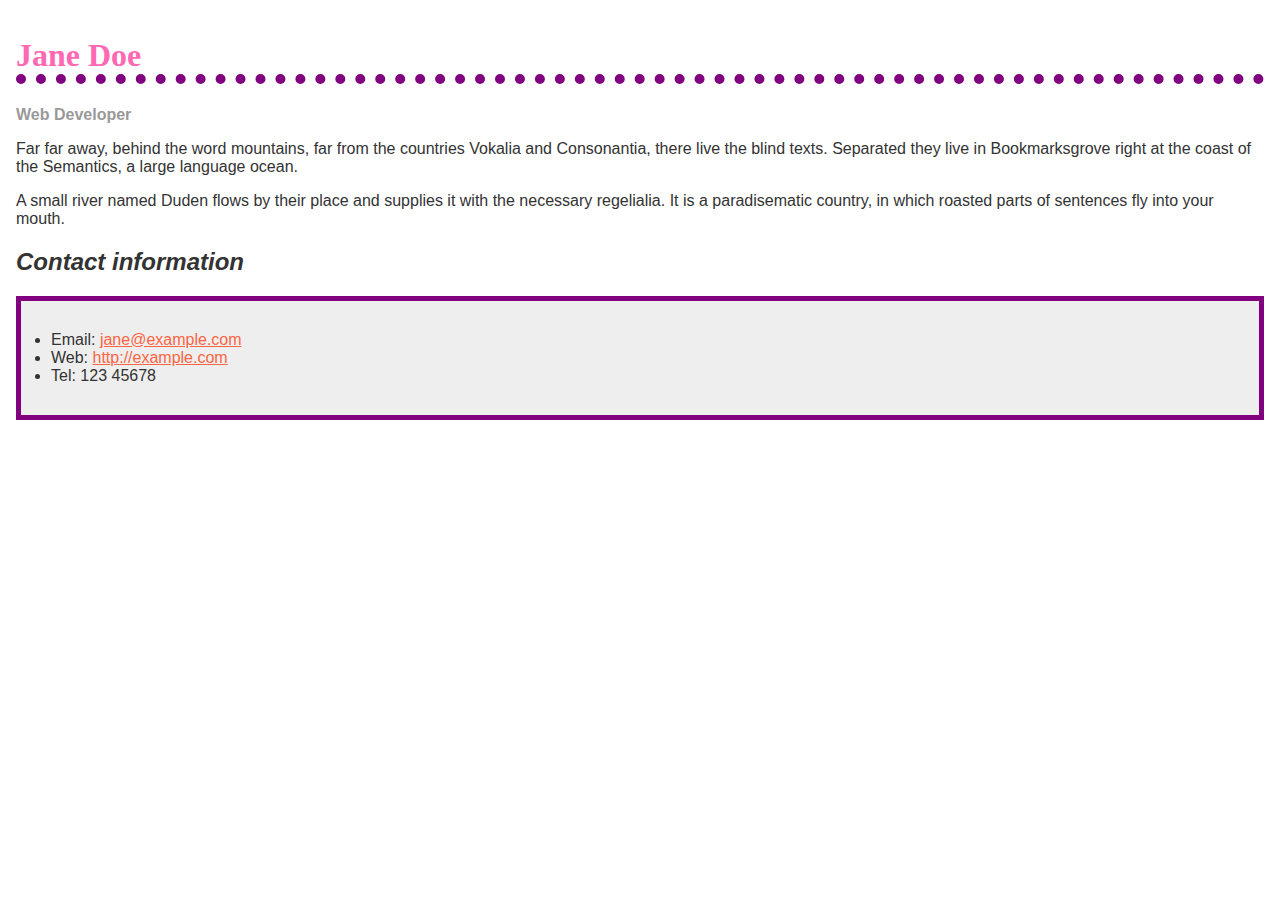
<file: web/biography/index.html>
<!doctype html>
<html lang="en">
  <head>
    <meta charset="utf-8" />
    <meta name="viewport" content="width=device-width" />
    <title>Formatting a biography</title>
    <link rel="stylesheet" href="./stylee.css">
  </head>

  <body>
    <h1>Jane Doe</h1>
    <div class="job-title">Web Developer</div>
    <p>
      Far far away, behind the word mountains, far from the countries Vokalia
      and Consonantia, there live the blind texts. Separated they live in
      Bookmarksgrove right at the coast of the Semantics, a large language
      ocean.
    </p>

    <p>
      A small river named Duden flows by their place and supplies it with the
      necessary regelialia. It is a paradisematic country, in which roasted
      parts of sentences fly into your mouth.
    </p>

    <h2>Contact information</h2>
    <ul>
      <li>
        Email:
        <a href="mailto:jane@example.com">jane@example.com</a>
      </li>
      <li>
        Web:
        <a href="http://example.com">http://example.com</a>
      </li>
      <li>Tel: 123 45678</li>
    </ul>
  </body>
</html>
</file>
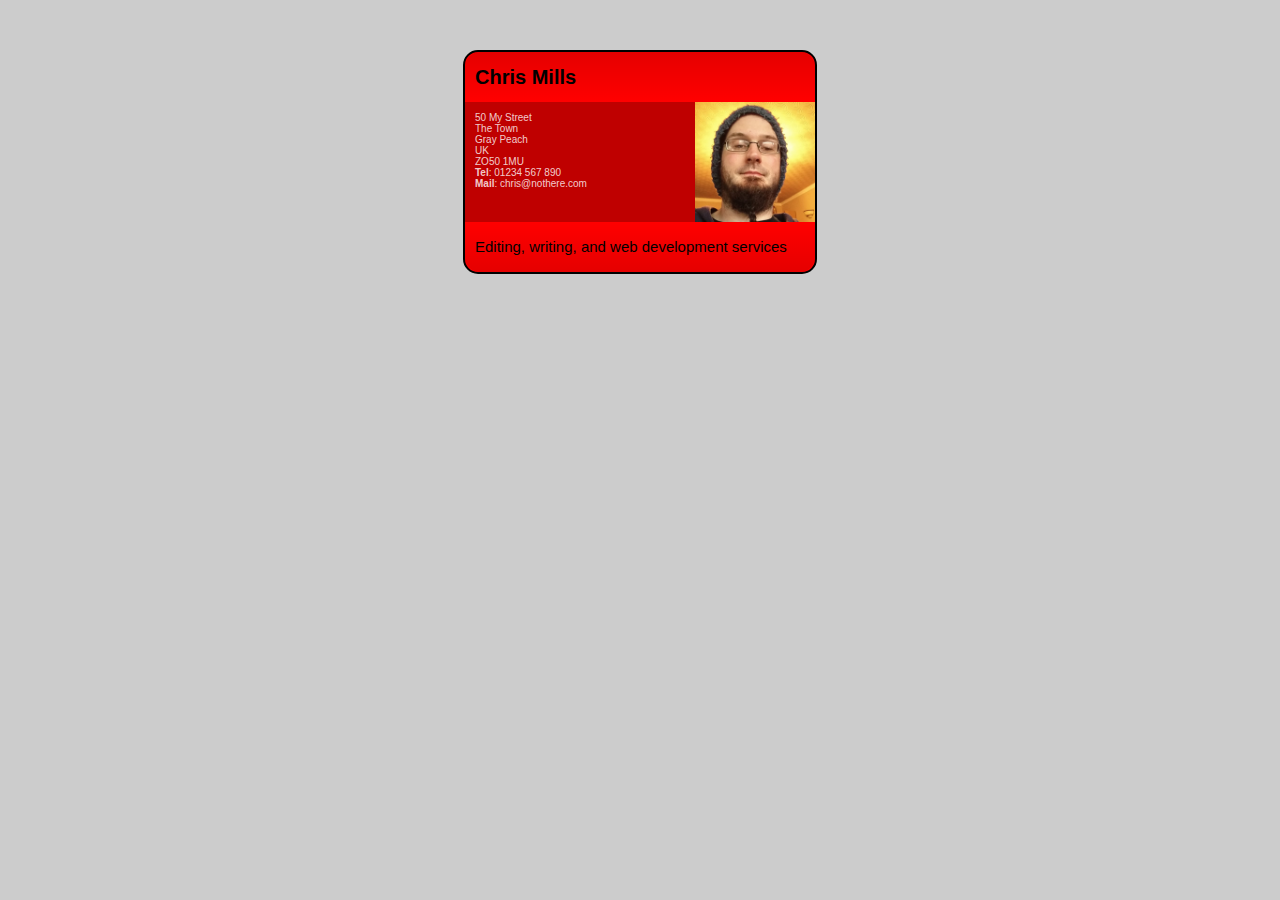
<file: web/CSS-comprehension/index.html>
<!DOCTYPE html>
<html lang="en-us">
  <head>
    <meta charset="utf-8">
    <meta name="viewport" content="width=device-width">
    <title>Fundamental CSS comprehension</title>
    <link rel="stylesheet" href="style.css">
  </head>
  <body>

  <section class="card">
    <header>
      <h2>Chris Mills</h2>
    </header>
    <article>
      <img src="chris.jpg" alt="A picture of Chris - a man with glasses, a beard, and a silly wooly hat">
      <p>50 My Street<br>
         The Town<br>
         Gray Peach<br>
         UK<br>
         ZO50 1MU<br>
        <strong>Tel</strong>: 01234 567 890<br>
        <strong>Mail</strong>: chris@nothere.com</p>
    </article>
    <footer>
      <p>Editing, writing, and web development services</p>
    </footer>
  </section>

  </body>
</html>
</file>
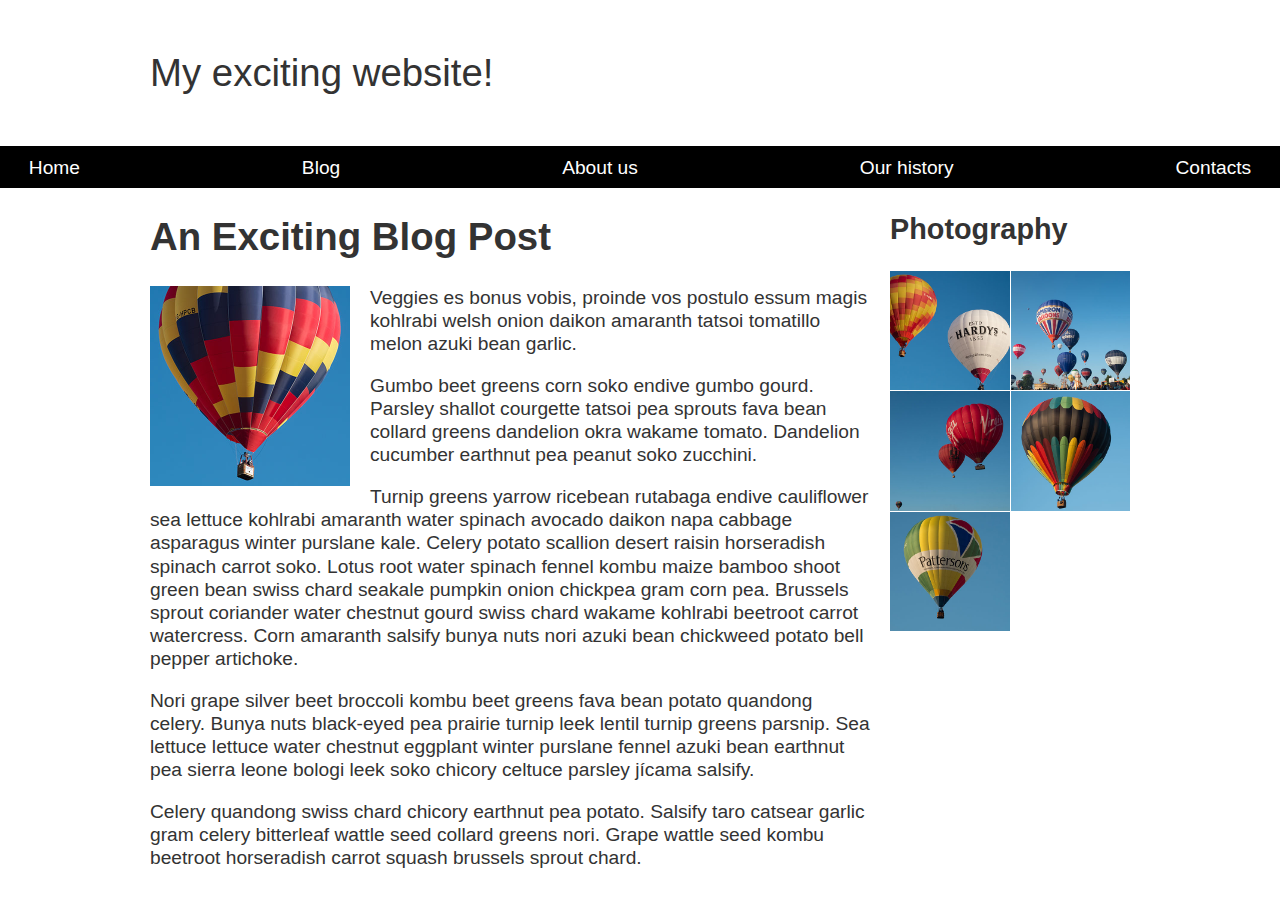
<file: web/fundamental-layou-comprehension/index.html>
<!DOCTYPE html>
<html lang="en-us">
  <head>
    <meta charset="utf-8">
    <meta name="viewport" content="width=device-width, initial-scale=1">
    <title>Layout Task</title>
    <link href="styles.css" rel="stylesheet" type="text/css">
  </head>

<body>

  <div class="logo">
    My exciting website!
  </div>

  <nav>
    <ul>
      <li>
        <a href="">Home</a>
      </li>
      <li>
        <a href="">Blog</a>
      </li>
      <li>
        <a href="">About us</a>
      </li>
      <li>
        <a href="">Our history</a>
      </li>
      <li>
        <a href="">Contacts</a>
      </li>
    </ul>
  </nav>

  <main class="grid">
    <article>
      <h1>
        An Exciting Blog Post
      </h1>
      <img src="images/balloon-sq6.jpg" alt="placeholder" class="feature">
      <p>Veggies es bonus vobis, proinde vos postulo essum magis kohlrabi welsh onion daikon amaranth tatsoi tomatillo melon
        azuki bean garlic.</p>

      <p>Gumbo beet greens corn soko endive gumbo gourd. Parsley shallot courgette tatsoi pea sprouts fava bean collard greens
        dandelion okra wakame tomato. Dandelion cucumber earthnut pea peanut soko zucchini.</p>

      <p>Turnip greens yarrow ricebean rutabaga endive cauliflower sea lettuce kohlrabi amaranth water spinach avocado daikon
        napa cabbage asparagus winter purslane kale. Celery potato scallion desert raisin horseradish spinach carrot soko.
        Lotus root water spinach fennel kombu maize bamboo shoot green bean swiss chard seakale pumpkin onion chickpea gram
        corn pea. Brussels sprout coriander water chestnut gourd swiss chard wakame kohlrabi beetroot carrot watercress.
        Corn amaranth salsify bunya nuts nori azuki bean chickweed potato bell pepper artichoke.</p>

      <p>Nori grape silver beet broccoli kombu beet greens fava bean potato quandong celery. Bunya nuts black-eyed pea prairie
        turnip leek lentil turnip greens parsnip. Sea lettuce lettuce water chestnut eggplant winter purslane fennel azuki
        bean earthnut pea sierra leone bologi leek soko chicory celtuce parsley jícama salsify.</p>

      <p>Celery quandong swiss chard chicory earthnut pea potato. Salsify taro catsear garlic gram celery bitterleaf wattle
        seed collard greens nori. Grape wattle seed kombu beetroot horseradish carrot squash brussels sprout chard.</p>

    </article>

    <aside>
      <h2>
        Photography
      </h2>
      <ul class="photos">
        <li>
          <img src="images/balloon-sq1.jpg" alt="placeholder">
        </li>
        <li>
          <img src="images/balloon-sq2.jpg" alt="placeholder">
        </li>
        <li>
          <img src="images/balloon-sq3.jpg" alt="placeholder">
        </li>
        <li>
          <img src="images/balloon-sq4.jpg" alt="placeholder">
        </li>
        <li>
          <img src="images/balloon-sq5.jpg" alt="placeholder">
        </li>
      </ul>

    </aside>
  </main>

</body>

</html>
</file>
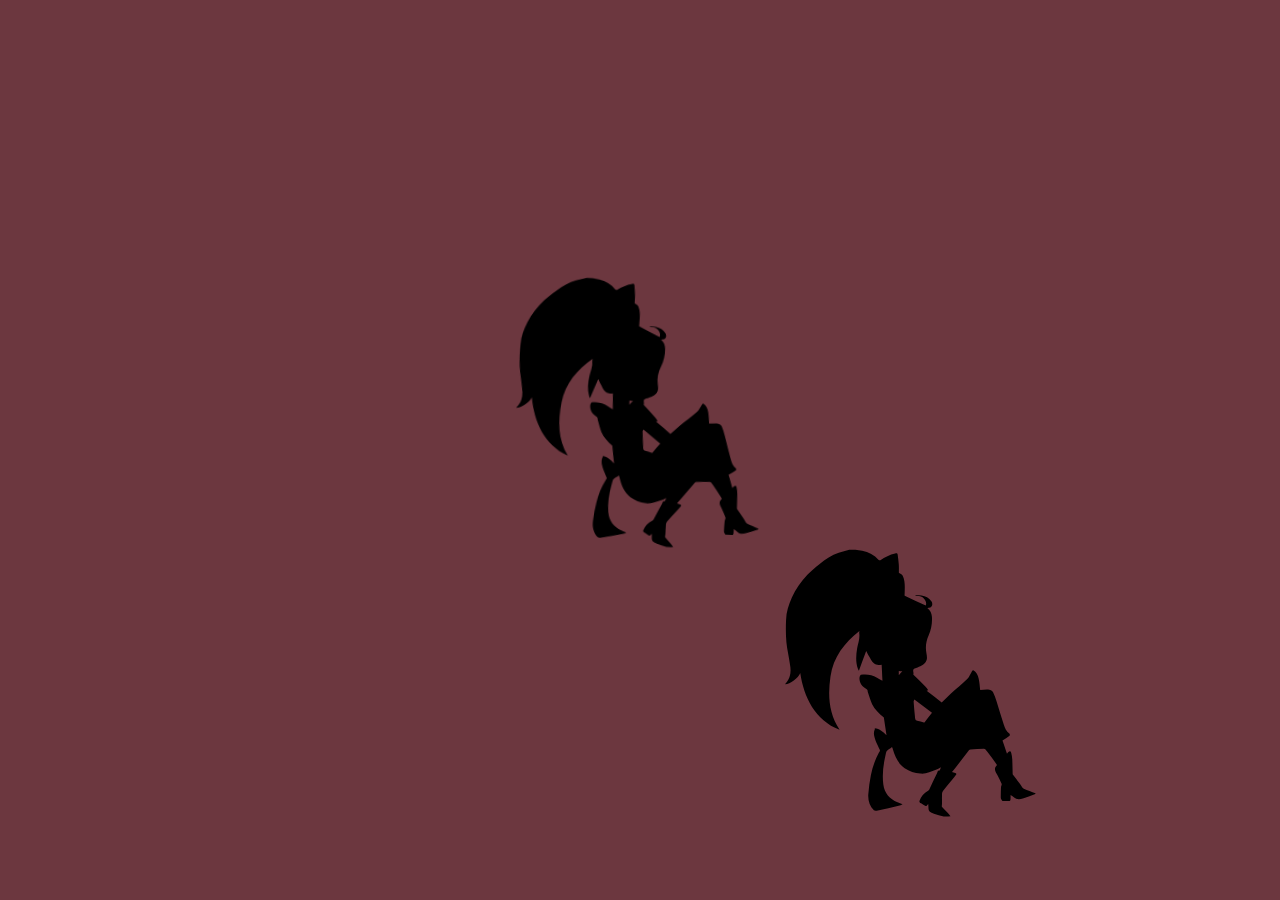
<file: web/sequencing Animations/index.html>
<!DOCTYPE html>
<html lang="en-us">
  <head>
    <meta charset="UTF-8">
    <meta name="viewport" content="width=device-width">
    <title>Sequencing Animations</title>
    <script type="text/javascript" src="main.js" defer></script>
    <link href="style.css"rel="stylesheet">
  </head>

  <body>

    <div id="alice-container">
      <img id="alice1"  src="alice.svg" role="img" alt="silhouette of crouching long haired character in dress and short boots">
      <img id="alice2"  src="alice.svg" role="img" alt="silhouette of crouching long haired character in dress and short boots">
      <img id="alice3"  src="alice.svg" role="img" alt="silhouette of crouching long haired character in dress and short boots">
    </div>

  </body>

</html>
</file>
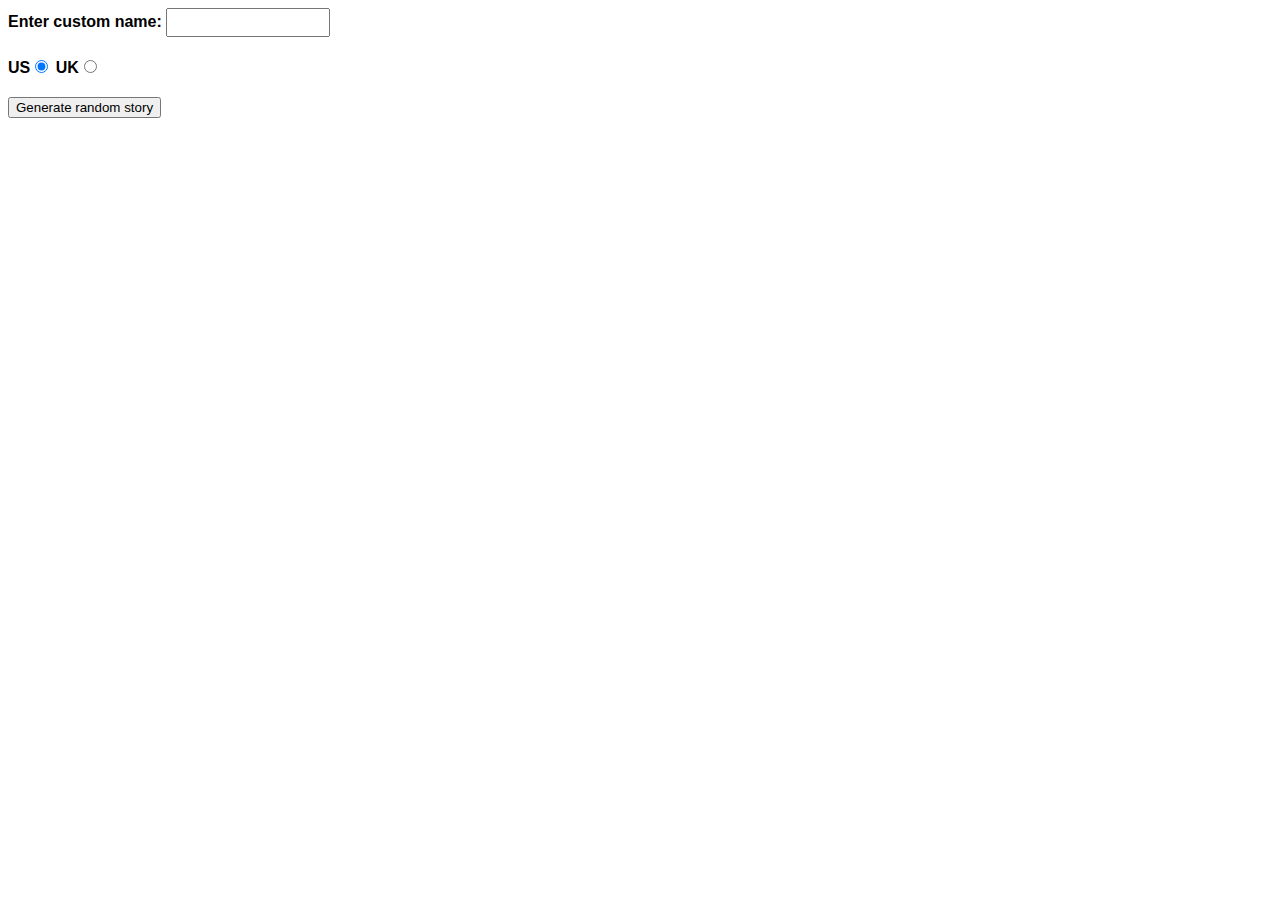
<file: web/story/index.html>
<!DOCTYPE html>
<html lang="en-us">
  <head>
    <meta charset="utf-8" />
    <meta name="viewport" content="width=device-width" />
    <title>Silly story generator</title>
    <link rel="stylesheet" href="./stylee.css">
  </head>
  <body>
    <div>
      <label for="customname">Enter custom name:</label>
      <input id="customname" type="text" placeholder="" />
    </div>
    <div>
      <label for="us">US</label
      ><input id="us" type="radio" name="ukus" value="us" checked />
      <label for="uk">UK</label
      ><input id="uk" type="radio" name="ukus" value="uk" />
    </div>
    <div>
      <button class="randomize">Generate random story</button>
    </div>
    <!-- Thanks a lot to Willy Aguirre for his help with the code for this assessment -->
    <p class="story"></p>
    <script src="./index.js"></script>
  </body>
</html>
</file>
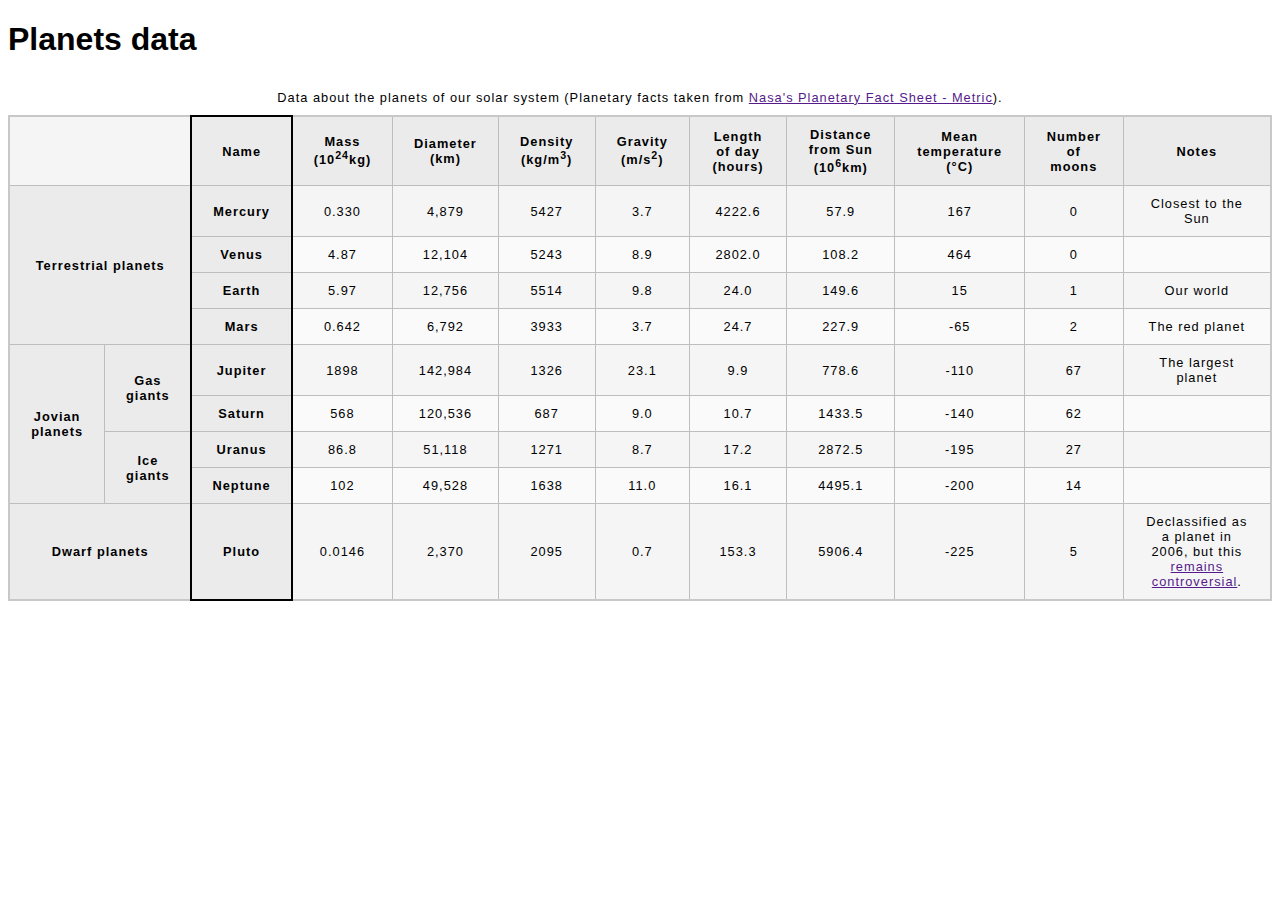
<file: web/structuring-plane-data/index.html>
<!DOCTYPE html>
<html lang="en">
  <head>
    <meta charset="utf-8">
    <meta name="viewport" content="width=device-width">
    <title>Planets data</title>
    <link href="stylee.css" rel="stylesheet" type="text/css">
  </head>
  <body>
    <h1>Planets data</h1>
    <table>
      <caption>Data about the planets of our solar system (Planetary facts taken from <a href="">Nasa's Planetary Fact Sheet - Metric</a>).</caption>
      <colgroup>
        <col span="2">
        <col style="border: 2px solid black">
        <col span="9">
      </colgroup>
      <thead>
      <tr>
        <td colspan="2"></td>
        <th scope="col">Name</th>
        <th scope="col">Mass (10<sup>24</sup>kg)</th>
        <th scope="col">Diameter (km)</th>
        <th scope="col">Density (kg/m<sup>3</sup>)</th>
        <th scope="col">Gravity (m/s<sup>2</sup>)</th>
        <th scope="col">Length of day (hours)</th>
        <th scope="col">Distance from Sun (10<sup>6</sup>km)</th>
        <th scope="col">Mean temperature (°C)</th>
        <th scope="col">Number of moons</th>
        <th scope="col">Notes</th>
      </tr>
      </thead>
      <tbody>
      <tr>
      <th rowspan="4" colspan="2" scope="rowgroup">Terrestrial planets</th>
        <th scope="row">Mercury</th>
         <td>0.330</td>
        <td>4,879</td>
         <td>5427</td>
          <td>3.7</td>
     <td>4222.6</td>
        <td>57.9</td>
         <td>167</td>
         <td>0</td>
         <td>Closest to the Sun</td>
      </tr>
      <tr>
      <th scope="row">Venus</th>
         <td>4.87</td>
        <td>12,104</td>
        <td>5243</td>
       <td>8.9</td>          <td>2802.0</td>
        <td>108.2</td>
        <td>464</td>
        <td>0</td>
        <td></td>
      </tr>        <tr>
         <th scope="row">Earth</th>
         <td>5.97</td>
        <td>12,756</td>
        <td>5514</td>
        <td>9.8</td>          <td>24.0</td>
          <td>149.6</td>
          <td>15</td>
          <td>1</td>
          <td>Our world</td>
        </tr>
        <tr>
          <th scope="row">Mars</th>
          <td>0.642</td>
          <td>6,792</td>
          <td>3933</td>
          <td>3.7</td>
          <td>24.7</td>
          <td>227.9</td>
          <td>-65</td>
          <td>2</td>
          <td>The red planet</td>
        </tr>
        <tr>
          <th rowspan="4" scope="rowgroup">Jovian planets</th>
          <th rowspan="2" scope="rowgroup">Gas giants</th>
          <th scope="row">Jupiter</th>
          <td>1898</td>
          <td>142,984</td>
          <td>1326</td>
          <td>23.1</td>
          <td>9.9</td>
          <td>778.6</td>
          <td>-110</td>
          <td>67</td>
          <td>The largest planet</td>
        </tr>
        <tr>
          <th scope="row">Saturn</th>
          <td>568</td>
          <td>120,536</td>
          <td>687</td>
          <td>9.0</td>
          <td>10.7</td>
          <td>1433.5</td>
          <td>-140</td>
          <td>62</td>
          <td></td>
        </tr>
        <tr>
          <th rowspan="2" scope="rowgroup">Ice giants</th>
          <th scope="row">Uranus</th>
          <td>86.8</td>
          <td>51,118</td>
          <td>1271</td>
          <td>8.7</td>
          <td>17.2</td>
          <td>2872.5</td>
          <td>-195</td>
          <td>27</td>
          <td></td>
        </tr>
        <tr>
          <th scope="row">Neptune</th>
          <td>102</td>
          <td>49,528</td>
          <td>1638</td>
          <td>11.0</td>
          <td>16.1</td>
          <td>4495.1</td>
          <td>-200</td>
          <td>14</td>
          <td></td>
        </tr>
        <tr>
          <th colspan="2" scope="row">Dwarf planets</th>
          <th scope="row">Pluto</th>
          <td>0.0146</td>
          <td>2,370</td>
          <td>2095</td>
          <td>0.7</td>
          <td>153.3</td>
          <td>5906.4</td>
          <td>-225</td>
          <td>5</td>
          <td>Declassified as a planet in 2006, but this <a href="">remains controversial</a>.</td>
        </tr>
      </tbody>
    </table>


  </body>
</html>
</file>
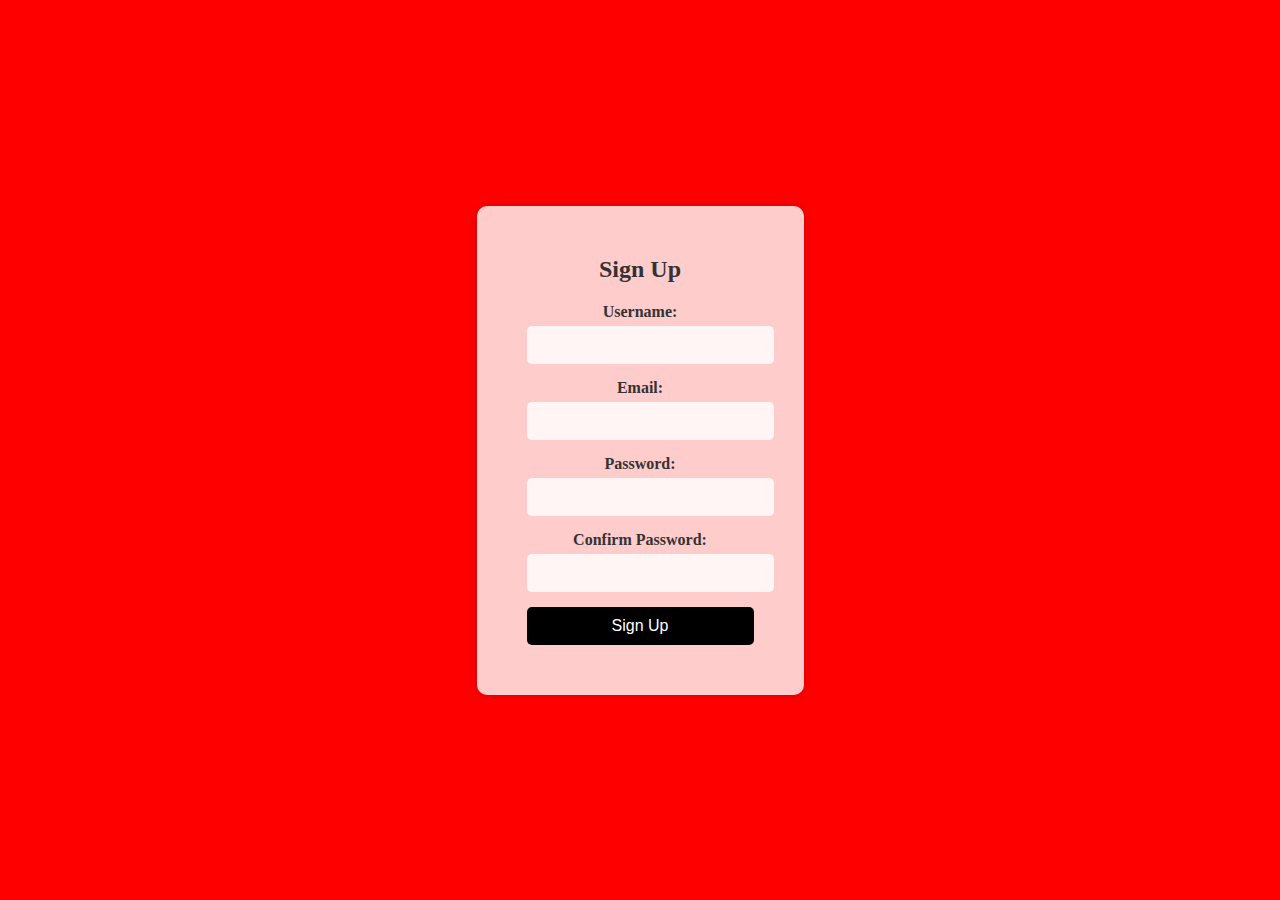
<file: web/web-forms/index.html>
<!DOCTYPE html>
<html lang="en">
<head>
    <meta charset="UTF-8">
    <meta name="viewport" content="width=device-width, initial-scale=1.0">
    <link rel="stylesheet" href="style.css">
    <title>Sign Up</title>
</head>
<body>
    <div class="container">
        <h1>Sign Up</h1>
        <form action="#">
            <div class="input-group">
                <label for="username">Username:</label>
                <input type="text" id="username" name="username" required>
            </div>
            <div class="input-group">
                <label for="email">Email:</label>
                <input type="email" id="email" name="email" required>
            </div>
            <div class="input-group">
                <label for="password">Password:</label>
                <input type="password" id="password" name="password" required>
            </div>
            <div class="input-group">
                <label for="password">Confirm Password:</label>
                <input type="password" id="password" name="password" required>
            </div>
            <button type="submit">Sign Up</button>
        </form>
    </div>
</body>
</html>
</file>
<file: web/biography/stylee.css>
body {
    background-color: #fff;
    color: #333;
    font-family: Arial, Helvetica, sans-serif;
    padding: 1em;
    margin: 0;
  }

  h1 {
    color: #375e97;
    font-size: 2em;
    font-family: Georgia, "Times New Roman", Times, serif;
    border-bottom: 1px solid #375e97;
  }

  h2 {
    font-size: 1.5em;
  }

  .job-title {
    color: #999999;
    font-weight: bold;
  }

  a:link,
  a:visited {
    color: #fb6542;
  }

  a:hover {
    text-decoration: none;
    color: green;
  }
  h1{
    color: hotpink;
    border-bottom: 10px dotted purple;
}
h2{
    font-style: italic;
}
ul{
    background-color: #eeeeee;
    border: 5px solid purple;
    padding: 30px;
}
</file>
<file: web/CSS-comprehension/style.css>
/* General styles */

body {
  margin: 0;
}

html {
  font-family: 'Helvetica neue', Arial, 'sans serif';
  font-size: 10px;
  background-color: #ccc;
}

/* card setup */

.card {
  width: 35em;
  height: 22em;
  margin: 5em auto;
  background-color: red;
  border: 0.2em solid black;
  border-radius: 1.5em;
}

.card h2, .card p {
  margin: 0;
}

/* Header and footer */

.card header, .card footer {
  height: 3em;
  padding: 1em;
}

.card header {
  background-image: linear-gradient(to bottom,rgba(0,0,0,0.1), rgba(0,0,0,0));
  border-radius: 1.5em 1.5em 0 0;
}

.card footer {
  background-image: linear-gradient(to bottom,rgba(0,0,0,0), rgba(0,0,0,0.1));
  border-radius: 0 0 1.5em 1.5em;
}

.card header h2 {
  font-size: 2em;
  line-height: 1.5;
}

.card footer p {
  font-size: 1.5em;
  line-height: 2;
}

/* Main body of card (article) */

.card article {
  height: 12em;
  background-color: rgba(0,0,0,0.25);
}

.card article img {
  max-height: 100%;
  float: right;
}

.card article p {
  padding: 1em;
  color: rgba(255,255,255,0.8);
}
</file>
<file: web/fundamental-layou-comprehension/styles.css>
body {
    background-color: #fff;
    color: #333;
    margin: 0;
    font: 1.2em / 1.2 Arial, Helvetica, sans-serif;
  }

  img {
      max-width: 100%;
      display: block;
  }
  
  .logo {
    font-size: 200%;
    padding: 50px 20px;
    margin: 0 auto;
    max-width: 980px;
  }
  
  .grid {
    margin: 0 auto;
    padding: 0 20px;
    max-width: 980px;
    display: grid;
    grid-template-columns: 3fr 1fr;
    gap: 20px;
  }
  
  nav {
    background-color: #000;
    padding: .5em;
    top: 0;
    position: sticky;
  }
  
  nav ul {
    margin: 0;
    padding: 0;
    list-style: none;
    display: flex;
    justify-content: space-between;
  }
  
  nav a {
    color: #fff;
    text-decoration: none;
    padding: .5em 1em;
  }
  
  .photos {
    list-style: none;
    margin: 0;
    padding: 0;
    display: grid;
    gap: 1px;
    grid-template-columns: 1fr 1fr;
  }

  .feature {
      width: 200px;
      float: left;
      margin: 0 20px 20px 0;
  }
</file>
<file: web/sequencing Animations/style.css>
body {
  background: #6c373f;
  display: flex;
  justify-content: center;
  }

#alice-container {
  width: 90vh;
  display: grid;
  place-items: center;
  grid-template-areas:
    "a1 . ."
    ". a2 ."
    ". . a3";
}

#alice1 {
  grid-area: a1;
}

#alice2 {
  grid-area: a2;
}

#alice3 {
  grid-area: a3;
}
</file>
<file: web/story/stylee.css>
body {
    font-family: helvetica, sans-serif;
    width: 350px;
  }

  label {
    font-weight: bold;
  }

  div {
    padding-bottom: 20px;
  }

  input[type="text"] {
    padding: 5px;
    width: 150px;
  }

  p {
    background: #ffc125;
    color: #5e2612;
    padding: 10px;
    visibility: hidden;
  }
</file>
<file: web/structuring-plane-data/stylee.css>
html {
    font-family: sans-serif;
  }
  
  table {
    border-collapse: collapse;
    border: 2px solid rgb(200,200,200);
    letter-spacing: 1px;
    font-size: 0.8rem;
  }
  
  td, th {
    border: 1px solid rgb(190,190,190);
    padding: 10px 20px;
  }
  
  th {
    background-color: rgb(235,235,235);
  }
  
  td {
    text-align: center;
  }
  
  tr:nth-child(even) td {
    background-color: rgb(250,250,250);
  }
  
  tr:nth-child(odd) td {
    background-color: rgb(245,245,245);
  }
  
  caption {
    padding: 10px;
  }
</file>
<file: web/web-forms/style.css>
/* Reset some default styles */
body, h1, label, input, button {
    margin: 0;
    padding: 0;
}

/* Apply some basic styling to the form container */
body {
    background: red;
    margin: 0;
    display: flex;
    justify-content: center;
    align-items: center;
    height: 100vh;
}

.container {
    max-width: 450px;
    padding: 50px;
    background: rgba(255, 255, 255, 0.8);
    border-radius: 10px;
    box-shadow: 0px 0px 10px rgba(0, 0, 0, 0.2);
    text-align: center;
}

h1 {
    margin-bottom: 20px;
    font-size: 24px;
    color: #333;
}

/* Style labels and form elements */
.input-group {
    margin-bottom: 15px;
}

label {
    display: block;
    margin-bottom: 5px;
    font-weight: bold;
    color: #333;
}

input[type="text"],
input[type="email"],
input[type="password"] {
    width: 100%;
    padding: 10px;
    border: none;
    border-radius: 5px;
    font-size: 16px;
    background-color: rgba(255, 255, 255, 0.8);
    transition: background-color 0.3s;
}

input[type="text"]:focus,
input[type="email"]:focus,
input[type="password"]:focus {
    background-color: rgba(205, 258, 250, 1);
}

button {
    background-color: black;
    color: #fff;
    border: none;
    padding: 10px 20px;
    border-radius: 5px;
    cursor: pointer;
    font-size: 16px;
    transition: background-color 0.3s;
    width: 100%;
}

button:hover {
    background-color: #000000;
}
</file>
